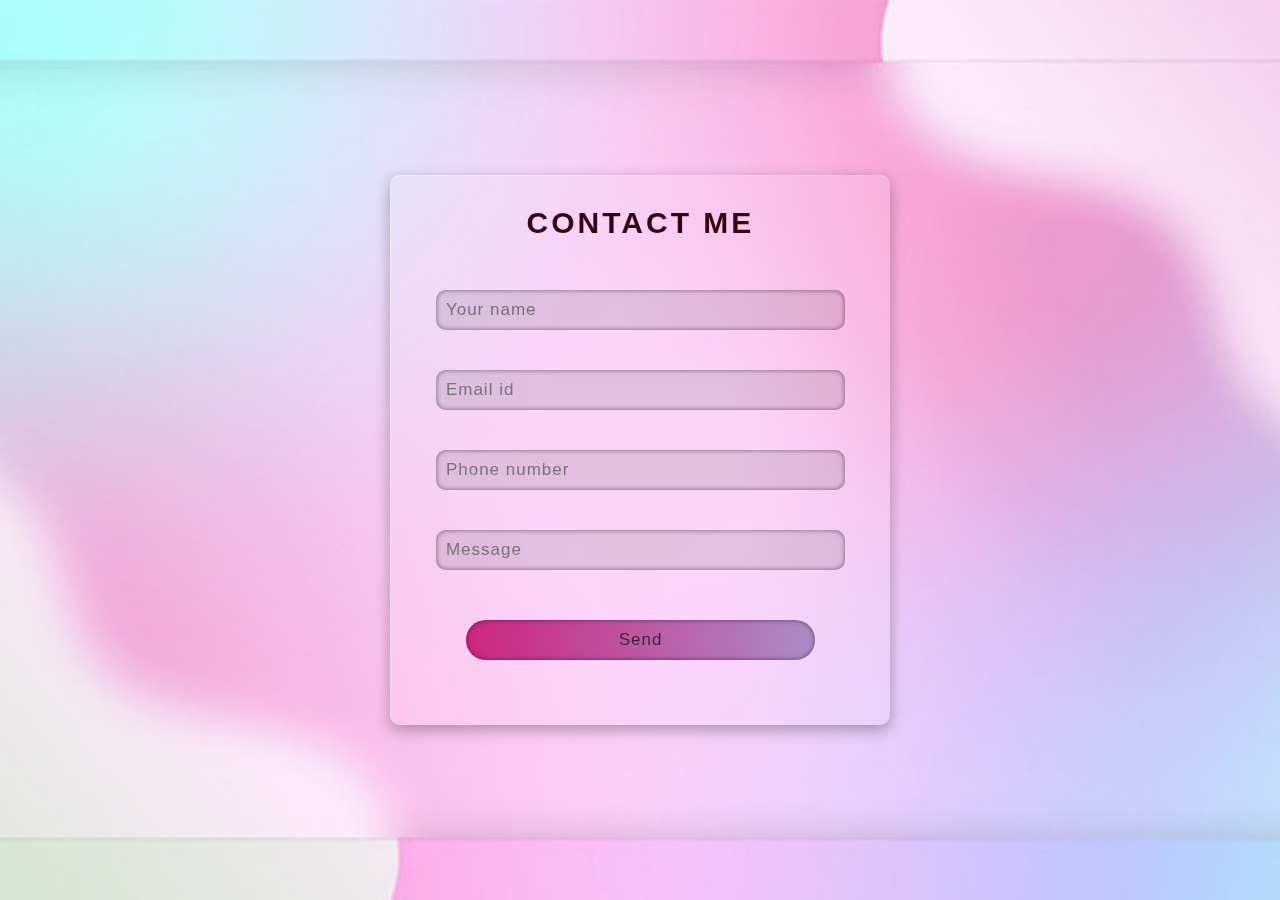
<file: index.html>
<!DOCTYPE html>
<html lang="en">
    <head>
        <meta name="viewport" content="width=device-width, initial-scale=1.0">
        <title>Contact form</title>
        <link rel="stylesheet" href="https://cdnjs.cloudflare.com/ajax/libs/font-awesome/6.2.1/css/all.min.css">
        <link rel="stylesheet" href="st.css">
        <link rel="stylesheet" href="styl.css">
    </head>
    <body>
        <div class="container">
            <form class="contact-form" action="javascript:sendEmail()">
                <h3>CONTACT ME</h3>
                <div class="input-group">
                <input class="name" type="text"  placeholder="Your name" id="contact-name" onkeyup="validateName()">
                <span id="name-error"></span>
                </div>
                <div class="input-group">
                <input class="email" type="email" placeholder="Email id" id="contact-email" onkeyup="validateEmail()">
                <span id="email-error"></span>
                </div>
                <div class="input-group">
                <input class="phone" type="phone-no"  placeholder="Phone number" id="contact-phone" onkeyup="validatePhone()">
                <span id="phone number-error"></span>
                </div>
                <div class="input-group">
                <input class="message" type="message"  placeholder="Message" id="contact-message" onkeyup="validateMessage()">
                <span id="message-error"></span>
                </div>
                <input type="submit" value="Send" onclick="return validateForm()">
                <span id="submit-error"></span>
            </form>
        </div>
        <script src="java.js"></script>
        <script src="https://smtpjs.com/v3/smtp.js">
        </script>
        <script src="https://cdnjs.cloudflare.com/ajax/libs/jquery/3.6.3/jquery.min.js">

        </script>
        <script>
            function sendEmail()
            {
                var name=$("#contact-name").val();
                var email=$("#contact-email").val();
                var phone=$("#contact-phone").val();
                var message=$("#contact-message").val();

                var body="Name : " + name + "<br>Email : " + email + "<br>Phone : " + phone + "<br>Message : " + message;
                
            Email.send({
            SecureToken : "bb7f43e7-aee6-4b41-bf9b-fd0c586b25e9",
            To : 'devalogi888@gmail.com',
            From : 'devalogi888@gmail.com',
            Subject : "contact form",
            Body : body
                }).then(
                message => {
                    if(message=="OK")
                    {
                        window.location.replace("thankyou.html")
                    }
                    else{
                        window.location.replace("error.html")
                    }
                }
                );
            }
        </script>
    </body>
</html>
</file>
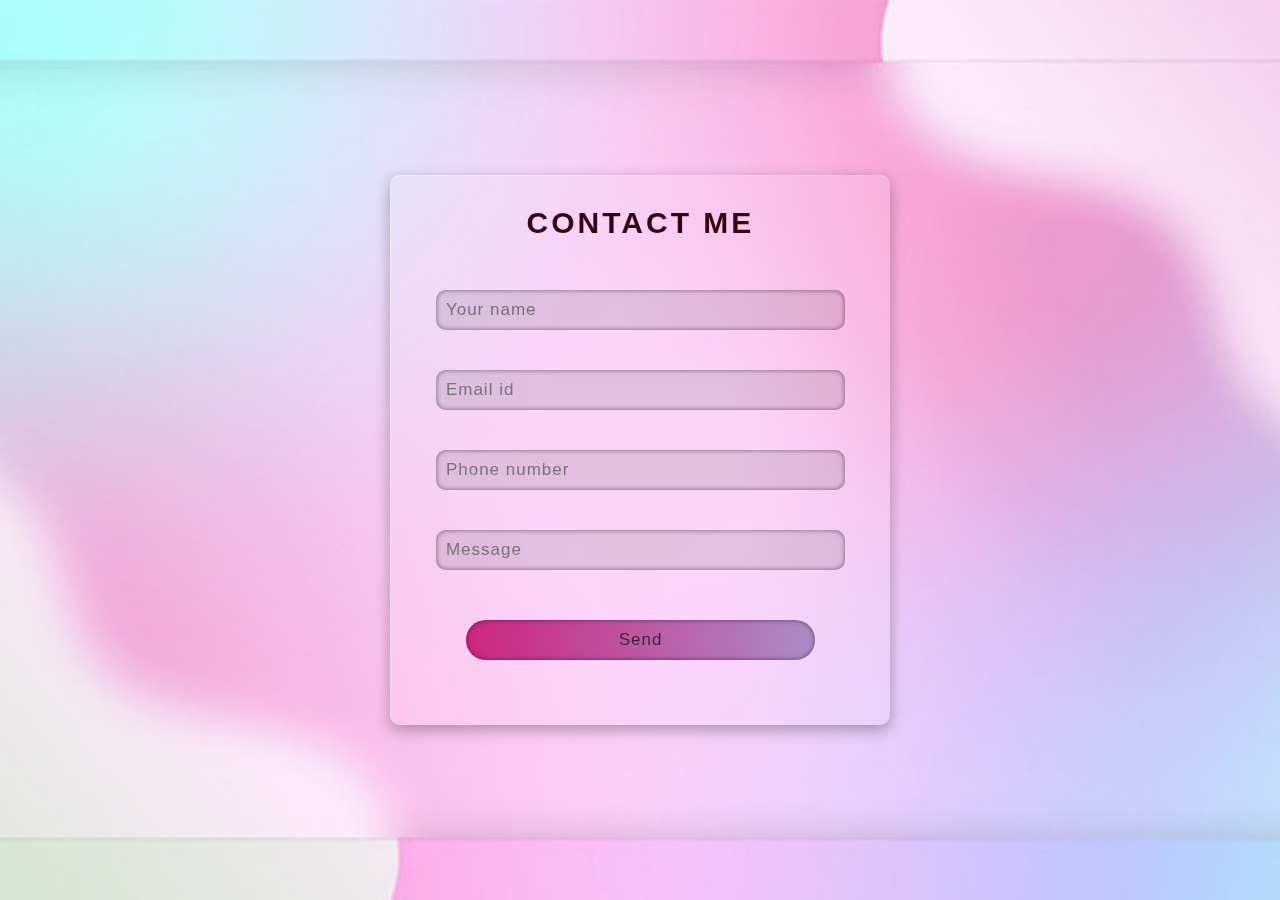
<file: in.html>
<!DOCTYPE html>
<html lang="en">
    <head>
        <meta name="viewport" content="width=device-width, initial-scale=1.0">
        <title>Contact form</title>
        <link rel="stylesheet" href="https://cdnjs.cloudflare.com/ajax/libs/font-awesome/6.2.1/css/all.min.css">
        <link rel="stylesheet" href="st.css">
        <link rel="stylesheet" href="styl.css">
    </head>
    <body>
        <div class="container">
            <form class="contact-form" action="javascript:sendEmail()">
                <h3>CONTACT ME</h3>
                <div class="input-group">
                <input class="name" type="text"  placeholder="Your name" id="contact-name" onkeyup="validateName()">
                <span id="name-error"></span>
                </div>
                <div class="input-group">
                <input class="email" type="email" placeholder="Email id" id="contact-email" onkeyup="validateEmail()">
                <span id="email-error"></span>
                </div>
                <div class="input-group">
                <input class="phone" type="phone-no"  placeholder="Phone number" id="contact-phone" onkeyup="validatePhone()">
                <span id="phone number-error"></span>
                </div>
                <div class="input-group">
                <input class="message" type="message"  placeholder="Message" id="contact-message" onkeyup="validateMessage()">
                <span id="message-error"></span>
                </div>
                <input type="submit" value="Send" onclick="return validateForm()">
                <span id="submit-error"></span>
            </form>
        </div>
        <script src="java.js"></script>
        <script src="https://smtpjs.com/v3/smtp.js">
        </script>
        <script src="https://cdnjs.cloudflare.com/ajax/libs/jquery/3.6.3/jquery.min.js">

        </script>
        <script>
            function sendEmail()
            {
                var name=$("#contact-name").val();
                var email=$("#contact-email").val();
                var phone=$("#contact-phone").val();
                var message=$("#contact-message").val();

                var body="Name : " + name + "<br>Email : " + email + "<br>Phone : " + phone + "<br>Message : " + message;
                
            Email.send({
            SecureToken : "bb7f43e7-aee6-4b41-bf9b-fd0c586b25e9",
            To : 'devalogi888@gmail.com',
            From : 'devalogi888@gmail.com',
            Subject : "contact form",
            Body : body
                }).then(
                message => {
                    if(message=="OK")
                    {
                        window.location.replace("thankyou.html")
                    }
                    else{
                        window.location.replace("error.html")
                    }
                }
                );
            }
        </script>
    </body>
</html>
</file>
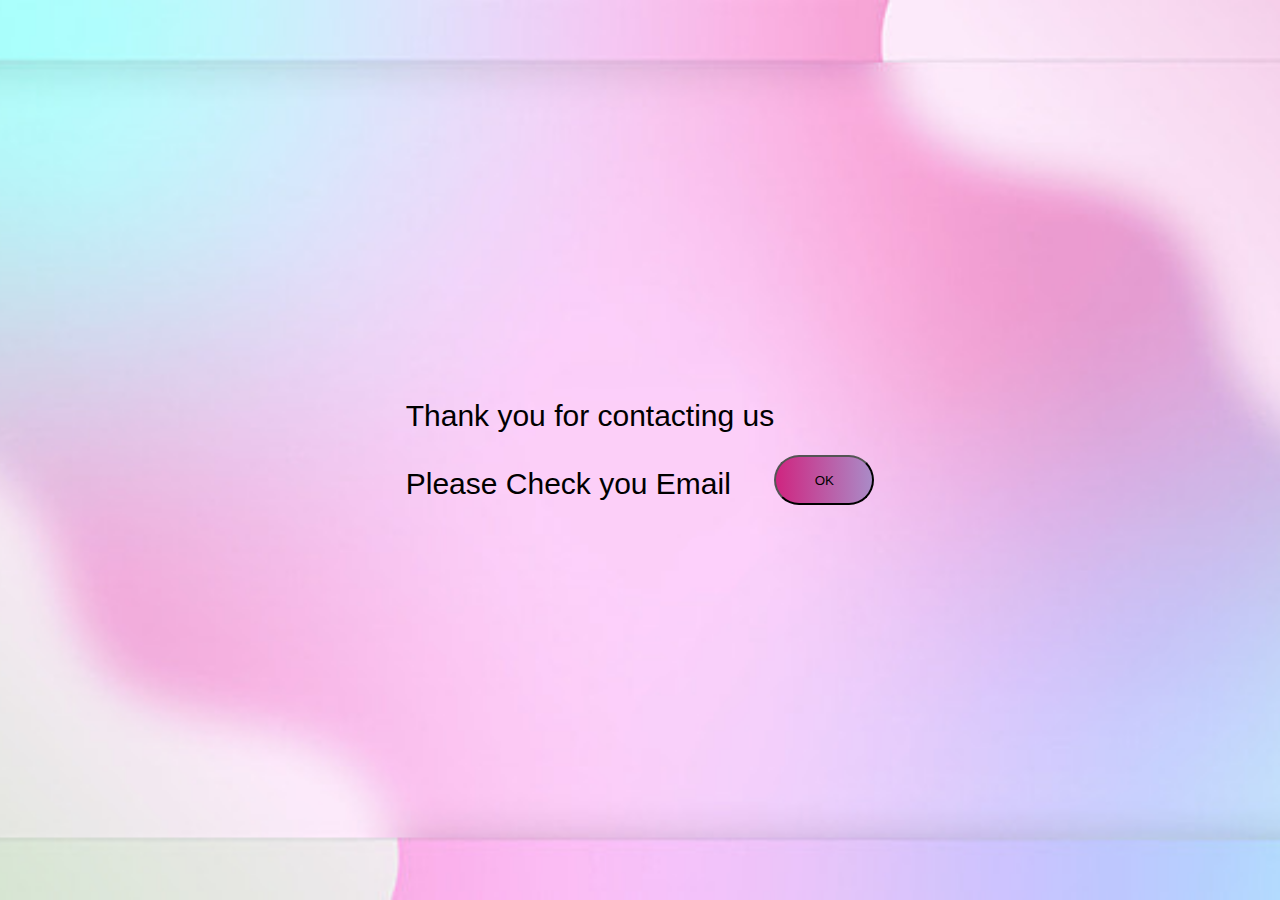
<file: index1.html>
<!DOCTYPE html>
<html>
    <head>
        <title>Thank you form</title>
        <link rel="stylesheet" href="styl.css">    
    </head>
    <body>
        <form class="contact">
        <p>Thank you for contacting us<br><br>Please Check you Email</p>
        <div class="c">
        <input type="button" value="OK">
        </div>
        </form>
    </body>
</html>
</file>
<file: st.css>
*{
    margin: 0;
    padding: 0;
    box-sizing: border-box;
    font-family: Arial, Helvetica, sans-serif;
    transition: all .2s linear;
}
.container{
    min-height: 100vh;
    width: 100vw;
    display: flex;
    align-items: center;
    justify-content: center;
    background-image: url("glass.png");
    background-size: cover;
    background-position: center;
}
.container form{
    height: 550px;
    width: 500px;
    background: rgba(255,255,255,.1);
    text-align: center;
    border-radius: 10px;
    box-shadow: 0 5px 15px rgba(0, 0, 0, .3);
    border-top: 1px solid rgba(255,255,255,.3);
    border-left: 1px solid rgba(255,255,255,.3);
    backdrop-filter: blur(10px);
}
.container form h3{
    font-size: 30px;
    padding: 30px;
    color: rgb(54, 6, 14) ;
    letter-spacing: 3px;
}
.container form input{
    outline: none;
    border: none;
    height: 40px;
    width: 82%;
    background: rgba(0,0,0,.1);
    color: rgba(3, 16, 9, 0.7);
    box-shadow: 0 0 5px rgba(0,0,0,.5) inset;
    font-size: 17px;
    padding: 0 10px;
    margin: 20px 0;
    letter-spacing: 1px;
    border-radius: 10px;
}
.container form input[type="submit"]{
    width: 70%;
    cursor: pointer;
    background: linear-gradient(90deg,rgb(207, 37, 128),rgb(170, 139, 199));
    margin-top: 30px;
    border-radius: 50px;
}
.container form input[type="submit"]:hover{
    letter-spacing: 4px;
}
.input-group span{
    position: absolute;
    right: 17px;
    font-size: 14px;
    color: red;
}
#submit-error{
    color: red;
}
.input-group span i{
    color: seagreen;
}
</file>
<file: styl.css>
*{
    margin: 0;
    padding: 0;
    box-sizing: border-box;
    font-family: Arial, Helvetica, sans-serif;
    transition: all .2s linear;
}
.contact 
{
    min-height: 100vh;
    width: 100vw;
    font-size: 30px;
    display: flex;
    align-items: center;
    justify-content: center;
    background-image: url("glass.png");
    background-size: cover;
    background-position: center;
}
.c input[type="button"]{
    width: 100px;
    height: 50px;
    align-items: center;
    cursor: pointer;
    background: linear-gradient(90deg,rgb(207, 37, 128),rgb(170, 139, 199));
    margin-top: 60px;
    border-radius: 30px;
}
</file>
